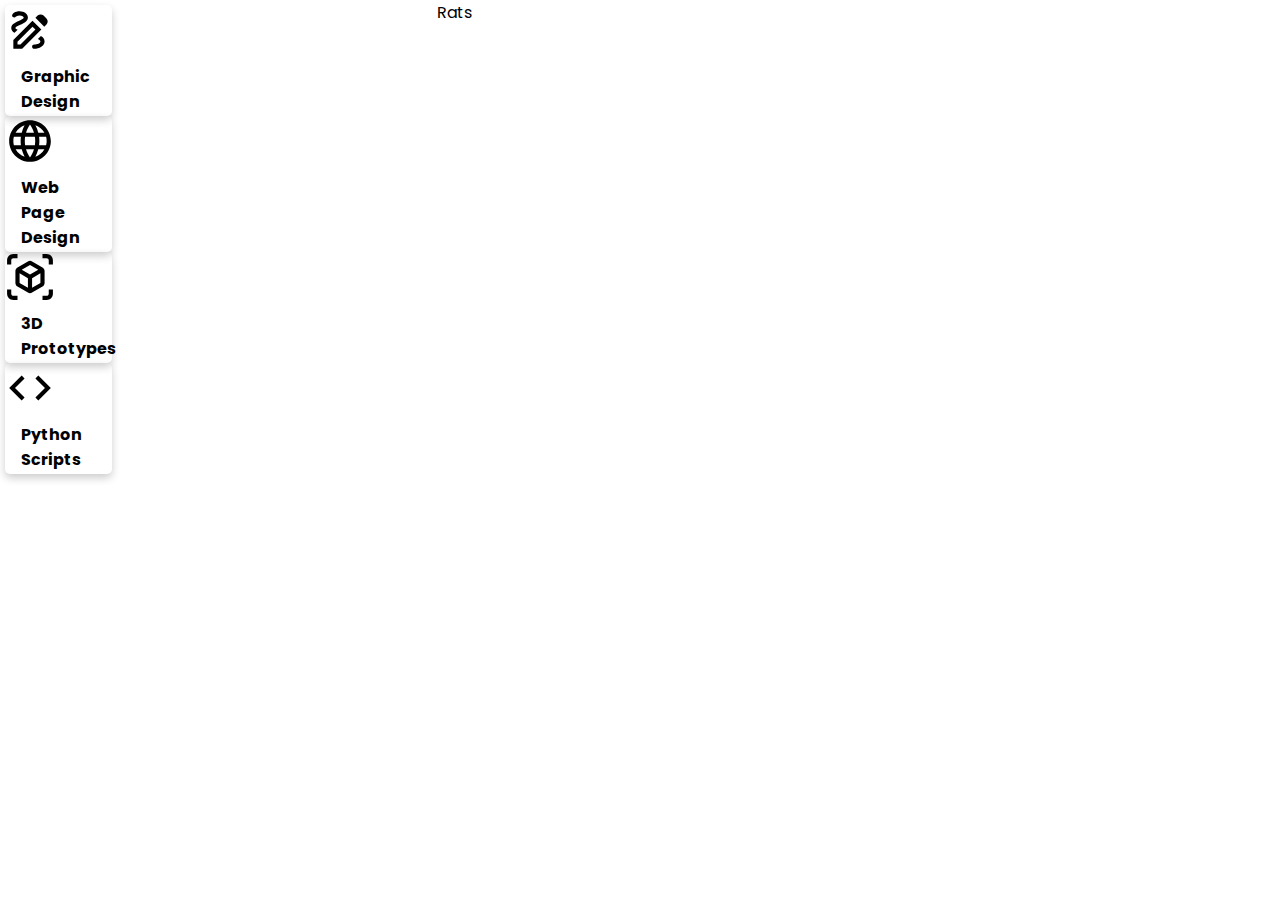
<file: index.html>
<!DOCTYPE html>
<html lang="en">
<head>
    <meta charset="UTF-8">
    <meta http-equiv="X-UA-Compatible" content="IE=edge">
    <meta name="viewport" content="width=device-width, initial-scale=1.0">
    <link rel="stylesheet" href="styles.css">
    <link href="https://fonts.googleapis.com/icon?family=Material+Icons" rel="stylesheet">
    <title>PlayGround</title>
</head>
<body>
    <div class="deck">
	    <div class="card">
            <img src="Images/draw_black_24dp.svg"/>
            <h4>Graphic Design</h4>
        </div>
	    <div class="card">
            <img src="Images/language_black_24dp.svg"/>
            <h4>Web Page Design</h4>
        </div>
	    <div class="card">
            <img src="Images/view_in_ar_black_24dp.svg"/>
            <h4>3D Prototypes</h4>
        </div>
	    <div class="card">
            <img src="Images/code_black_24dp.svg"/>
            <h4>Python Scripts</h4>
        </div>
    </div>
    Rats
</body>
</html>
</file>
<file: styles.css>
@import url('https://fonts.googleapis.com/css2?family=Poppins:ital,wght@0,100;0,200;0,300;0,400;0,500;0,600;0,700;0,800;0,900;1,100;1,200;1,300;1,400;1,500;1,600;1,700;1,800;1,900&display=swap');

*{ 
    margin: 0;
    padding: 0;
    font-family: 'Poppins', sans-serif;
}

h1 { 
    text-align: center;
}

.deck { 
    float: left;
    width: 33.33%;
    padding: 5px;
}

.card {
    box-shadow: 0 4px 8px 0 rgba(0,0,0,0.2);
    transition: 0.3s;
    border-radius: 5px;
    width: 25%;
}

.card img {
    height: 50px;
    align-items: center;
}

.card:hover {
    box-shadow: 0 8px 16px 0 rgba(0,0,0,0.2);
}

h4 {
    padding: 2px 16px;
    align-items: center;
}
</file>
